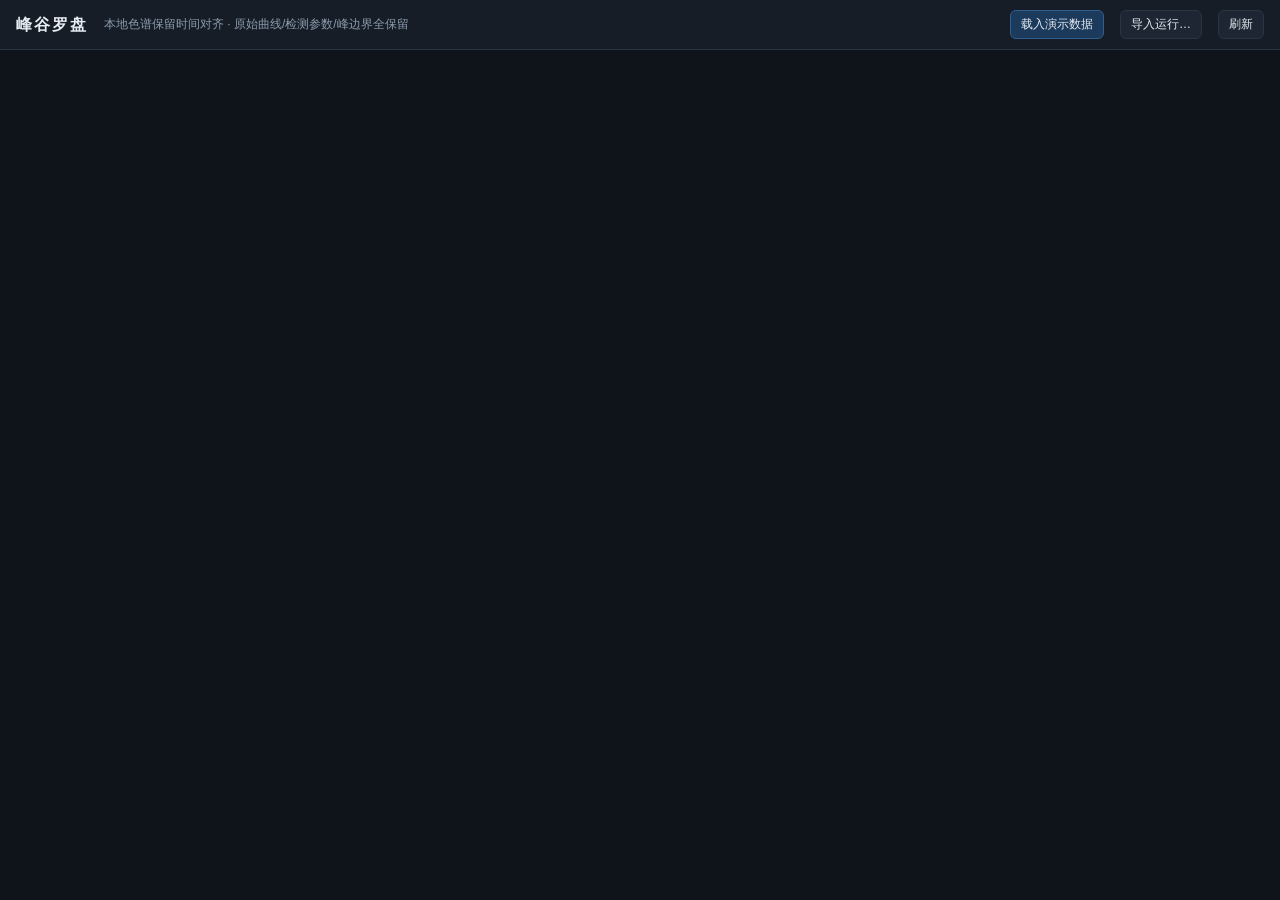
<file: internal/webapi/static/index.html>
<!doctype html>
<html lang="zh-CN">
<head>
<meta charset="utf-8">
<meta name="viewport" content="width=device-width, initial-scale=1">
<title>峰谷罗盘</title>
<style>
  :root{--bg:#0f141b;--panel:#161d27;--panel2:#1d2632;--line:#2a3543;--fg:#e6edf3;--mut:#8b9bad;--acc:#5db0ff;--warn:#ffb454;--bad:#ff6b6b;--ok:#5dd39e;--pur:#b18cff}
  *{box-sizing:border-box}
  body{margin:0;font:13px/1.45 -apple-system,"PingFang SC","Microsoft YaHei",sans-serif;background:var(--bg);color:var(--fg)}
  header{display:flex;align-items:center;gap:16px;padding:10px 16px;border-bottom:1px solid var(--line);background:var(--panel);position:sticky;top:0;z-index:5}
  header h1{font-size:16px;margin:0;letter-spacing:2px}
  header .sub{color:var(--mut);font-size:12px}
  button{background:var(--panel2);color:var(--fg);border:1px solid var(--line);border-radius:6px;padding:5px 10px;cursor:pointer;font-size:12px}
  button:hover{border-color:var(--acc)}
  button.primary{background:#1c3a5c;border-color:#2f5f8f}
  button.danger{border-color:#6e3535;color:#ffb4b4}
  button:disabled{opacity:.45;cursor:not-allowed}
  .wrap{display:grid;grid-template-columns:300px 1fr 320px;gap:10px;padding:10px}
  .card{background:var(--panel);border:1px solid var(--line);border-radius:10px;padding:10px;margin-bottom:10px}
  .card h3{margin:0 0 8px;font-size:13px;color:var(--acc)}
  .muted{color:var(--mut)}
  .row{display:flex;gap:6px;align-items:center;flex-wrap:wrap;margin:4px 0}
  .grow{flex:1}
  input,select{background:var(--panel2);border:1px solid var(--line);color:var(--fg);border-radius:6px;padding:4px 7px;font-size:12px}
  .runitem{padding:6px 8px;border:1px solid var(--line);border-radius:7px;margin:5px 0;cursor:pointer}
  .runitem.sel{border-color:var(--acc);background:#17283a}
  .tag{display:inline-block;font-size:10px;padding:1px 6px;border-radius:10px;background:var(--panel2);border:1px solid var(--line);color:var(--mut)}
  .tag.ref{color:#0f141b;background:var(--acc);border-color:var(--acc)}
  .tag.frozen{color:#0f141b;background:var(--pur);border-color:var(--pur)}
  table{border-collapse:collapse;width:100%;font-size:11.5px}
  th,td{text-align:left;padding:3px 5px;border-bottom:1px solid var(--line);white-space:nowrap}
  th{color:var(--mut);font-weight:600}
  tr.pkrow{cursor:pointer}
  tr.pkrow:hover{background:#17283a}
  tr.ignored td{opacity:.45;text-decoration:line-through}
  tr.merged td,tr.split td{opacity:.6}
  #chartBox{background:var(--panel);border:1px solid var(--line);border-radius:10px;padding:6px}
  svg{display:block;width:100%;height:340px}
  .legend{display:flex;gap:12px;font-size:11px;color:var(--mut);padding:4px 6px;flex-wrap:wrap}
  .legend i{display:inline-block;width:10px;height:10px;border-radius:2px;margin-right:4px}
  .tabs{display:flex;gap:4px;margin-bottom:8px}
  .tabs button.on{background:#1c3a5c;border-color:var(--acc)}
  .sug{border:1px solid var(--line);border-radius:7px;padding:6px;margin:5px 0;font-size:11.5px}
  .sug.sel{border-color:var(--ok)}
  .conflict{border-color:#6e3535;background:#2a1d1d;border-radius:7px;padding:7px;margin:6px 0;font-size:11.5px}
  .toast{position:fixed;right:16px;bottom:16px;max-width:420px;background:#20303f;border:1px solid var(--acc);border-radius:8px;padding:9px 12px;font-size:12px;z-index:20;display:none}
  .toast.bad{border-color:var(--bad);background:#332020}
  .mono{font-family:ui-monospace,Menlo,monospace;font-size:11px}
  .scroll{max-height:300px;overflow:auto}
  .dot{width:8px;height:8px;border-radius:50%;display:inline-block;margin-right:5px}
  .pill{font-size:10px;padding:0 6px;border-radius:8px;background:var(--panel2)}
  .errtxt{color:var(--bad)}
  .oktxt{color:var(--ok)}
  .warntxt{color:var(--warn)}
  details summary{cursor:pointer;color:var(--mut)}
  .grid2{display:grid;grid-template-columns:1fr 1fr;gap:6px}
</style>
</head>
<body>
<header>
  <h1>峰谷罗盘</h1>
  <span class="sub" id="headSub">本地色谱保留时间对齐 · 原始曲线/检测参数/峰边界全保留</span>
  <span class="grow"></span>
  <button id="btnSeed" class="primary">载入演示数据</button>
  <button id="btnImport">导入运行…</button>
  <button id="btnRefresh">刷新</button>
</header>

<div class="wrap">
  <div id="leftCol"></div>
  <div id="midCol"></div>
  <div id="rightCol"></div>
</div>
<div class="toast" id="toast"></div>

<dialog id="dlgImport">
  <div class="card" style="margin:0;min-width:520px">
    <h3>导入运行</h3>
    <div class="grid2">
      <label>名称<input id="imName" value="新运行"></label>
      <label>样本ID<input id="imSample" value="S-?"></label>
      <label>仪器ID<input id="imInstr" value="LC-?"></label>
      <label>柱<input id="imCol" value="COL-?"></label>
    </div>
    <div class="row" style="margin-top:6px">
      <label class="muted">时间</label>
      <select id="imMode">
        <option value="uniform">均匀(起点,步长,点数)</option>
        <option value="csv">CSV 两列:time,signal</option>
      </select>
    </div>
    <div id="imUniform" class="grid2">
      <label>起点<input id="imT0" type="number" step="any" value="0"></label>
      <label>步长<input id="imDt" type="number" step="any" value="0.05"></label>
      <label>点数<input id="imN" type="number" value="400"></label>
    </div>
    <div id="imCsv" style="display:none">
      <textarea id="imText" rows="8" style="width:100%;background:var(--panel2);color:var(--fg);border:1px solid var(--line);border-radius:6px" placeholder="time,signal&#10;0,0.02&#10;0.05,0.03"></textarea>
    </div>
    <div class="muted" style="margin:6px 0">合成模式会生成带 4 个高斯峰、可选平台峰与漂移的信号；真实数据请粘贴 CSV。</div>
    <label class="row"><input type="checkbox" id="imPlateau" checked> 含平台峰</label>
    <label class="row">漂移斜率 <input id="imDrift" type="number" step="any" value="1.0" style="width:90px"></label>
    <div class="row" style="justify-content:flex-end">
      <button id="imCancel">取消</button>
      <button id="imOk" class="primary">导入</button>
    </div>
  </div>
</dialog>

<script>
'use strict';
<script>
'use strict';
const S = {
  state:null, series:{}, aligned:{}, residuals:{}, suggestions:{}, history:{}, migrations:{},
  selRun:null, tab:'overlay', dragging:null, xMode:'run', famSel:[],
  colors:['#5db0ff','#5dd39e','#ffb454','#b18cff','#ff8fa3','#7ee0d6'],
};
const $=id=>document.getElementById(id);
function toast(msg,bad){const t=$('toast');t.textContent=msg;t.className='toast '+(bad?'bad':'');t.style.display='block';clearTimeout(t._h);t._h=setTimeout(()=>t.style.display='none',4200);}
async function api(method,url,body){
  const opt={method,headers:{'Content-Type':'application/json'}};
  if(body!==undefined)opt.body=JSON.stringify(body);
  const r=await fetch(url,opt);const ct=r.headers.get('content-type')||'';
  const data=ct.includes('json')?await r.json():await r.text();
  if(!r.ok){throw Object.assign(new Error(data.error||r.statusText),{data});}
  return data;
}
const fmt=(x,d=3)=>x==null?'-':(Math.round(x*10**d)/10**d).toFixed(d);
function runColor(id){
  const runs=(S.state&&S.state.runs)||[];const i=runs.findIndex(r=>r.run.id===id);
  return S.colors[(i<0?0:i)%S.colors.length];
}
function anchorLabel(aid){const a=(S.state.anchors||[]).find(x=>x.id===aid);return a?a.label:aid.slice(0,6);}
async function refresh(){
  S.state=await api('GET','/api/state');
  if(!S.selRun && S.state.runs.length)S.selRun=S.state.runs[0].run.id;
  render();
}
async function loadSeries(rid){
  if(!rid)return;
  if(!S.series[rid]){const d=await api('GET',`/api/runs/${rid}/series`);S.series[rid]={times:d.times,signal:d.signal,run:d.run};}
  if(S.state.alignment){
    const maps=S.state.maps[rid]||[];
    if(maps.length){const v=maps[maps.length-1].ver;
      try{const d=await api('GET',`/api/runs/${rid}/aligned?ver=${v}`);S.aligned[rid]={u:d.u,signal:d.signal,rec:d.aligned};}catch(e){S.aligned[rid]=null;}
    }
  }
}

/* ---------- left column: runs, detection, peak table, edits ---------- */
function renderLeft(){
  const el=$('leftCol');
  const al=S.state.alignment;
  let h=`<div class="card"><h3>运行 (${S.state.runs.length})</h3>`;
  if(!S.state.runs.length)h+=`<div class="muted">还没有数据。点右上角“载入演示数据”。</div>`;
  for(const rs of S.state.runs){
    const r=rs.run;const ref=al&&al.ref_run_id===r.id;
    h+=`<div class="runitem ${S.selRun===r.id?'sel':''}" data-run="${r.id}">
      <b>${r.name}</b> ${ref?'<span class="tag ref">参考</span>':''}
      <div class="muted mono">${r.meta.sample_id||''} · ${r.meta.instr_id||''} · n=${r.n_points} · dt=${fmt(r.dt,4)}</div>
      <div class="muted mono">digest ${r.raw_digest.slice(0,10)}…</div>
    </div>`;
  }
  h+=`</div>`;
  const rs=S.state.runs.find(x=>x.run.id===S.selRun);
  if(rs){
    h+=`<div class="card"><h3>检测参数</h3>
      <div class="grid2">
        <label>平滑窗<input id="dpSmooth" type="number" value="${rs.det_params?rs.det_params.smooth_window:5}"></label>
        <label>最小显著性<input id="dpProm" type="number" step="any" value="${rs.det_params?rs.det_params.min_prominence:0.15}"></label>
        <label>最小宽度(点)<input id="dpWidth" type="number" value="${rs.det_params?rs.det_params.min_width_samples:3}"></label>
        <label>平台峰<select id="dpPlat"><option value="mid" ${rs.det_params&&rs.det_params.plateau_mode==='mid'?'selected':''}>中点</option><option value="first" ${rs.det_params&&rs.det_params.plateau_mode==='first'?'selected':''}>起点</option></select></label>
      </div>
      <div class="row"><button class="primary" id="btnDetect">${rs.det_ver?'重新检测 v'+(rs.det_ver+1):'检测候选峰'}</button>
      <span class="muted">检测v${rs.det_ver||0} · 编辑${rs.edit_count}版</span></div>
      <div id="migBox"></div>
      </div>`;
    h+=`<div class="card"><h3>峰（身份稳定，非数组下标）</h3><div class="scroll"><table>
      <thead><tr><th>#</th><th>t</th><th>高</th><th>面积</th><th>状态</th><th>形状</th><th></th></tr></thead><tbody id="pkBody"></tbody></table></div>
      <div class="row" style="margin-top:6px">
        <button id="btnMerge">合并所选</button><button id="btnIgnore">忽略</button><button id="btnRestore">恢复</button>
      </div></div>`;
    h+=`<div class="card"><h3>可撤销版本</h3><div id="histBox" class="scroll"></div></div>`;
  }
  el.innerHTML=h;
  el.querySelectorAll('.runitem').forEach(n=>n.onclick=()=>{S.selRun=n.dataset.run;render();});
  if(rs){
    $('btnDetect').onclick=async()=>{
      const p={smooth_window:+$('dpSmooth').value,min_prominence:+$('dpProm').value,min_width_samples:+$('dpWidth').value,plateau_mode:$('dpPlat').value};
      const d=await api('POST',`/api/runs/${S.selRun}/detect`,p);
      const migs=d.migrations||[];
      toast(`检测完成 v${d.detection.ver}，候选 ${d.detection.peaks.length} 个`+
        (migs.length?`；身份迁移 ${migs.length} 条（same ${migs.filter(m=>m.rel==='same').length}/moved ${migs.filter(m=>m.rel==='moved').length}/split ${migs.filter(m=>m.rel==='split').length}/merged ${migs.filter(m=>m.rel==='merged').length}/新增 ${migs.filter(m=>m.rel==='inserted').length}/删除 ${migs.filter(m=>m.rel==='deleted').length}）`:''));
      await refresh();
    };
    renderPeakTable(rs);
    renderHistory();
  }
}

let chosenPeaks=new Set();
function renderPeakTable(rs){
  const body=$('pkBody');let h='';
  rs.items.forEach((p,i)=>{
    const marks=[p.shape.plateau?'平台':'',p.shape.tied?'并列':'',p.shape.apex_at==='merged'?'合并':p.shape.apex_at==='split'?'拆分':''].filter(Boolean).join('/');
    h+=`<tr class="pkrow ${p.status}" data-pid="${p.peak_id}">
      <td>${i}</td><td>${fmt(p.apex_t)}</td><td>${fmt(p.height)}</td><td>${fmt(p.area)}</td>
      <td><span class="pill">${p.status}</span></td><td class="muted">${marks||'-'}</td>
      <td>${p.group_id?'<span class="tag">'+p.group_id.slice(0,5)+'</span>':''}</td></tr>`;
  });
  body.innerHTML=h;
  body.querySelectorAll('tr').forEach(tr=>tr.onclick=()=>{
    const pid=tr.dataset.pid;
    if(chosenPeaks.has(pid))chosenPeaks.delete(pid);else chosenPeaks.add(pid);
    tr.style.outline=chosenPeaks.has(pid)?'1px solid var(--acc)':'';
    drawChart();
  });
  const active=id=>{const p=rs.items.find(x=>x.peak_id===id);return p&&p.status==='active';};
  $('btnMerge').onclick=async()=>{
    if(chosenPeaks.size<2)return toast('至少选两个 active 峰',true);
    if([...chosenPeaks].some(id=>!active(id)))return toast('只能合并 active 峰',true);
    await api('POST',`/api/runs/${S.selRun}/edits`,{op:'merge',peak_ids:[...chosenPeaks]});
    chosenPeaks.clear();toast('已合并（新版本，可撤销）');await refresh();
  };
  $('btnIgnore').onclick=async()=>{
    if(!chosenPeaks.size)return;
    await api('POST',`/api/runs/${S.selRun}/edits`,{op:'ignore',peak_ids:[...chosenPeaks]});
    chosenPeaks.clear();toast('已忽略');await refresh();
  };
  $('btnRestore').onclick=async()=>{
    const ids=[...chosenPeaks];if(!ids.length)return;
    await api('POST',`/api/runs/${S.selRun}/edits`,{op:'restore',peak_ids:ids});
    chosenPeaks.clear();toast('已恢复');await refresh();
  };
}

function renderHistory(){
  const box=$('histBox');
  api('GET',`/api/runs/${S.selRun}/history`).then(d=>{
    if(!d.versions.length){box.innerHTML='<div class="muted">尚无人工编辑</div>';return;}
    box.innerHTML=d.versions.map(v=>{
      const e=v.event;
      const txt=e.op==='undo'?`撤销 → v${v.undone_of_ver}`:`${e.op} ${(e.peak_ids||[]).map(x=>x.slice(0,5)).join(',')}`;
      return `<div class="row"><span class="mono">v${v.ver}</span><span class="grow">${txt}</span>
      <button data-undo="${v.ver}">撤销到此版本前</button></div>`;
    }).join('');
    box.querySelectorAll('button[data-undo]').forEach(b=>b.onclick=async()=>{
      await api('POST',`/api/runs/${S.selRun}/undo`,{ver:+b.dataset.undo});toast('已追加撤销版本');await refresh();
    });
  }).catch(()=>box.innerHTML='<div class="muted">无</div>');
}
/* ---------- middle column: charts, anchors, residuals ---------- */
function renderMid(){
  const el=$('midCol');
  const al=S.state.alignment;
  let h=`<div id="chartBox">
    <div class="tabs">
      <button data-tab="overlay" class="${S.tab==='overlay'?'on':''}">原始/对齐叠加</button>
      <button data-tab="map" class="${S.tab==='map'?'on':''}">时间映射</button>
      <button data-tab="resid" class="${S.tab==='resid'?'on':''}">局部残差</button>
      <button data-tab="families" class="${S.tab==='families'?'on':''}">峰族</button>
      <button data-tab="versions" class="${S.tab==='versions'?'on':''}">版本比较</button>
    </div>
    <div class="row">
      <label class="muted">横轴</label>
      <select id="xMode">
        <option value="run" ${S.xMode==='run'?'selected':''}>运行原始时间</option>
        <option value="ref" ${S.xMode==='ref'?'selected':''}>参考时间(对齐后)</option>
      </select>
      <span class="grow"></span>
      <div id="alignBtns" class="row"></div>
    </div>
    <svg id="chart" viewBox="0 0 900 340" preserveAspectRatio="none"></svg>
    <div class="legend" id="legend"></div>
    </div>`;
  if(al){
    h+=`<div class="card"><h3>跨运行锚点</h3><div id="anchorPanel"></div>
      <div class="row"><button class="primary" id="btnBuild">建立单调映射</button>
      <button id="btnFreeze">冻结映射</button>
      <span class="muted">plan rev ${al.plan_rev} · draft rev ${al.draft_rev} · map v${al.map_ver}${al.locked?' · <span class="tag frozen">已冻结</span>':''}</span></div>
      <div id="conflictBox"></div></div>`;
  }else if(S.state.runs.length){
    const ref=S.state.runs[0];
    h+=`<div class="card"><h3>对齐</h3>
      <div class="muted">选择参考运行并建立锚点工作区。</div>
      <div class="row"><select id="refSel"></select><button class="primary" id="btnEnsure">建立对齐工作区</button></div></div>`;
  }
  el.innerHTML=h;
  el.querySelectorAll('.tabs button').forEach(b=>b.onclick=()=>{S.tab=b.dataset.tab;render();});
  $('xMode').onchange=e=>{S.xMode=e.target.value;drawChart();};
  if(!al && S.state.runs.length){
    $('refSel').innerHTML=S.state.runs.map(r=>`<option value="${r.run.id}">${r.run.name}</option>`).join('');
    $('btnEnsure').onclick=async()=>{await api('POST','/api/alignment',{ref_run_id:$('refSel').value,name:'批次对齐'});toast('对齐工作区已建立');await refresh();};
  }
  if(al){renderAnchorPanel();renderAlignButtons();renderConflicts();$('btnBuild').onclick=onBuild;
    $('btnFreeze').disabled=!!al.locked;
    $('btnFreeze').onclick=async()=>{await api('POST','/api/alignment/freeze',{});toast('映射已冻结（不可变）');await refresh();};
  }
  drawChart();
}

function renderAlignButtons(){
  const box=$('alignBtns');
  const al=S.state.alignment;if(!al)return;
  let h='';
  for(const rs of S.state.runs){
    if(rs.run.id===al.ref_run_id)continue;
    const maps=S.state.maps[rs.run.id]||[];
    h+=`<button data-derive="${rs.run.id}">${rs.run.name} 派生对齐${maps.length?' v'+maps[maps.length-1].ver:''}</button>`;
  }
  box.innerHTML=h;
  box.querySelectorAll('button').forEach(b=>b.onclick=async()=>{
    await api('POST',`/api/runs/${b.dataset.derive}/derive`,{});toast('已生成可追溯派生曲线');
    delete S.aligned[b.dataset.derive];await loadSeries(b.dataset.derive);drawChart();
  });
}

function onBuild(){
  api('POST','/api/alignment/build',{}).then(async d=>{
    toast('映射已保存；可点“派生对齐”生成曲线');
    // automatically derive all mapped runs
    const al=S.state.alignment;
    for(const rs of S.state.runs){
      if(rs.run.id===al.ref_run_id)continue;
      if(d.maps[rs.run.id]){try{await api('POST',`/api/runs/${rs.run.id}/derive`,{});}catch(e){}}
    }
    S.aligned={};await refresh();
  }).catch(async e=>{
    toast('保存被拒绝：存在交叉锚点最小拒绝集',true);
    if(e.data&&e.data.plan)S.state.plan=e.data.plan;
    renderConflicts();
  });
}

function renderConflicts(){
  const box=$('conflictBox');const plan=S.state.plan;
  if(!plan){box.innerHTML='';return;}
  let h='';
  if((plan.conflicts||[]).length){
    h+=`<div class="conflict"><b class="errtxt">检测到 ${plan.conflicts.length} 个交叉/逆序</b><div class="muted">不会用全局排序掩盖；保存映射前必须处理：</div>`;
    for(const c of plan.conflicts.slice(0,8))h+=`<div class="mono">${runName(c.run_id)}: ${anchorLabel(c.a)} → ${anchorLabel(c.b)}（t ${fmt(c.t_a)} 与 ${fmt(c.t_b)}）</div>`;
    h+=`</div>`;
  }
  for(const rs of (plan.reject_set||[])){
    h+=`<div class="conflict"><b class="warntxt">最小拒绝集 · ${runName(rs.run_id)}（${rs.size} 个）</b>
      <div class="muted">${rs.description}</div>
      <div class="row">${rs.anchor_ids.map(a=>`<button data-rej="${a}" data-run="${rs.run_id}" class="danger">删除 ${anchorLabel(a)}</button>`).join('')}</div></div>`;
  }
  if(!(plan.conflicts||[]).length&&!(plan.reject_set||[]).length&&(plan.anchor_ids||[]).length){
    h=`<div class="oktxt">✓ 全部参与运行单调，可建立映射</div>`;
  }
  box.innerHTML=h;
  box.querySelectorAll('button[data-rej]').forEach(b=>b.onclick=async()=>{
    try{await api('DELETE',`/api/alignment/anchors/${b.dataset.rej}`,{expect_rev:S.state.alignment.draft_rev});toast('已按最小拒绝集移除锚点');await refresh();}
    catch(e){toast(e.message,true);}
  });
}

function runName(id){const r=S.state.runs.find(x=>x.run.id===id);return r?r.run.name:id.slice(0,6);}

function renderAnchorPanel(){
  const box=$('anchorPanel');const al=S.state.alignment;
  const anchors=S.state.anchors||[],points=S.state.points||[];
  const otherRuns=S.state.runs.filter(r=>r.run.id!==al.ref_run_id);
  let h=`<table><thead><tr><th>锚点</th><th>参考t</th>${otherRuns.map(r=>`<th>${r.run.name}</th>`).join('')}<th></tr></thead><tbody>`;
  for(const a of anchors){
    h+=`<tr><td>${a.label} ${a.auto?'<span class="tag">建议</span>':''}</td><td class="mono">${fmt(a.ref_t)}</td>`;
    for(const r of otherRuns){
      const p=points.find(x=>x.anchor_id===a.id&&x.run_id===r.run.id);
      h+=`<td>${p?`<span class="dot" style="background:${runColor(r.run.id)}"></span>${fmt(p.t)} ${p.manual?'✋':''}
        <button data-clear="${a.id}|${r.run.id}" title="移除该运行参与">×</button>`:'<span class="muted">缺失</span>'}</td>`;
    }
    h+=`<td>${al.locked?'':'<button data-del="'+a.id+'" class="danger">删</button>'}</td></tr>`;
  }
  h+=`</tbody></table><div id="sugBox"></div>`;
  if(!al.locked)h+=`<div class="row" style="margin-top:6px"><select id="anchorRefPk"></select><button class="primary" id="btnAddAnchor">从参考峰新建锚点</button></div>`;
  box.innerHTML=h;
  const rs=S.state.runs.find(x=>x.run.id===al.ref_run_id);
  if(rs&&$('anchorRefPk'))$('anchorRefPk').innerHTML=rs.items.filter(p=>p.status==='active').map(p=>`<option value="${p.peak_id}">峰 ${fmt(p.apex_t)} (${p.peak_id.slice(0,6)})</option>`).join('');
  if($('btnAddAnchor'))$('btnAddAnchor').onclick=async()=>{
    const refPk=$('anchorRefPk').value;
    const pts=[];
    for(const r of otherRuns){
      const rrs=S.state.runs.find(x=>x.run.id===r.run.id);
      const pick=prompt(`为 ${r.run.name} 选择参与峰 id（留空=缺失；可用峰: ${rrs.items.filter(p=>p.status==='active').map(p=>p.peak_id.slice(0,6)+'@'+fmt(p.apex_t)).join(', ')}）`,'');
      if(pick){
        const full=rrs.items.map(p=>p.peak_id).find(id=>id.startsWith(pick.trim()));
        if(full)pts.push({run_id:r.run.id,peak_id:full,manual:true});
      }
    }
    try{await api('POST','/api/alignment/anchors',{ref_peak_id:refPk,points:pts,expect_rev:al.draft_rev});toast('锚点已建');await refresh();}
    catch(e){toast(e.message,true);}
  };
  box.querySelectorAll('button[data-del]').forEach(b=>b.onclick=async()=>{
    try{await api('DELETE',`/api/alignment/anchors/${b.dataset.del}`,{expect_rev:al.draft_rev});await refresh();}catch(e){toast(e.message,true);}
  });
  box.querySelectorAll('button[data-clear]').forEach(b=>b.onclick=async()=>{
    const [aid,rid]=b.dataset.clear.split('|');
    try{await api('POST',`/api/alignment/anchors/${aid}/points`,{run_id:rid,peak_id:'',expect_rev:al.draft_rev});toast('已移除该运行参与（部分缺失）');await refresh();}catch(e){toast(e.message,true);}
  });
  renderSuggestions();
}

async function renderSuggestions(){
  const box=$('sugBox');if(!box)return;
  const al=S.state.alignment;
  const other=S.state.runs.filter(r=>r.run.id!==al.ref_run_id);
  let h='<details><summary>自动建议候选（形状/面积/邻峰说明）</summary>';
  for(const r of other){
    let sugs=S.suggestions[r.run.id];
    if(!sugs){
      try{sugs=(await api('GET',`/api/alignment/suggest/${r.run.id}`)).suggestions;S.suggestions[r.run.id]=sugs;}catch(e){continue;}
    }
    h+=`<div class="muted" style="margin-top:6px">${r.run.name}</div>`;
    const byRun={};for(const s of sugs)(byRun[s.run_peak_id]=byRun[s.run_peak_id]||[]).push(s);
    for(const rid in byRun){
      for(const s of byRun[rid]){
        h+=`<div class="sug ${s.selected?'sel':''}">
          <b>run峰 ${fmt(s.run_t)} ↔ 参考峰 ${fmt(s.ref_t)}</b> <span class="tag">score ${fmt(s.score,2)}</span> ${s.selected?'<span class="oktxt">单调贪心选中</span>':''}
          <div class="muted">形状:${s.shape_note} ｜ 面积:${s.area_note}</div>
          <div class="muted">邻峰:${s.neighbor_note}</div>
          <button data-apply="${r.run.id}|${s.run_peak_id}|${s.ref_peak_id}">采用此候选</button>
        </div>`;
      }
    }
  }
  h+='</details>';
  box.innerHTML=h;
  box.querySelectorAll('button[data-apply]').forEach(b=>b.onclick=async()=>{
    const [rid,runPk,refPk]=b.dataset.apply.split('|');
    try{
      // create anchor on ref peak if absent
      let a=(S.state.anchors||[]).find(x=>x.ref_peak_id===refPk);
      if(!a){const d=await api('POST','/api/alignment/anchors',{ref_peak_id:refPk,points:[{run_id:rid,peak_id:runPk,manual:false}],auto:true,expect_rev:S.state.alignment.draft_rev});a=d.anchor;}
      else await api('POST',`/api/alignment/anchors/${a.id}/points`,{run_id:rid,peak_id:runPk,expect_rev:S.state.alignment.draft_rev});
      toast('已采用建议候选');await refresh();
    }catch(e){toast(e.message,true);}
  });
}
/* ---------- SVG drawing & anchor dragging ---------- */
const M={l:52,r:16,t:14,b:26},W=900,H=340,PW=W-M.l-M.r,PH=H-M.t-M.b;
function xScale(min,max){return x=>M.l+(x-min)/(max-min||1)*PW;}
function yScale(min,max){return y=>M.t+PH-(y-min)/(max-min||1)*PH;}
function bounds(list,key){let lo=Infinity,hi=-Infinity;for(const v of list){const a=v[0],b=v[1];if(a<lo)lo=a;if(a>hi)hi=a;void b;void key;}return[lo,hi];}

async function drawChart(){
  const svg=$('chart');if(!svg)return;
  // ensure series loaded
  await Promise.all(S.state.runs.map(r=>loadSeries(r.run.id)));
  const tab=S.tab;
  if(tab==='map')return drawMapChart(svg);
  if(tab==='resid')return drawResidualsTab();
  if(tab==='families')return drawFamilies(svg);
  if(tab==='versions')return drawVersions(svg);
  drawOverlay(svg);
}

function allCurves(){
  const al=S.state.alignment;const out=[];
  for(const rs of S.state.runs){
    const r=rs.run;
    if(S.xMode==='ref'&&al&&S.aligned[r.id]&&r.id!==al.ref_run_id){
      const a=S.aligned[r.id];out.push({id:r.id,name:r.name,x:a.u,y:a.signal,aligned:true});
    }else if(S.series[r.id]){
      const s=S.series[r.id];out.push({id:r.id,name:r.name,x:s.times,y:s.signal,aligned:false});
    }
  }
  return out;
}

function drawOverlay(svg){
  const curves=allCurves();
  let xmin=Infinity,xmax=-Infinity,ymax=0;
  for(const c of curves){for(let i=0;i<c.x.length;i++){if(c.x[i]<xmin)xmin=c.x[i];if(c.x[i]>xmax)xmax=c.x[i];if(c.y[i]>ymax)ymax=c.y[i];}}
  if(!curves.length){svg.innerHTML='';return;}
  const xs=xScale(xmin,xmax),ys=yScale(0,ymax*1.08);
  let h=gridSVG(xmin,xmax,0,ymax*1.08,xs,ys,S.xMode==='ref'?'参考时间 t*':'运行时间 t','信号');
  // stacked offset for readability
  curves.forEach((c,ci)=>{
    const off=ci*ymax*0.0;
    let d='';
    for(let i=0;i<c.x.length;i++){d+=`${i?'L':'M'}${xs(c.x[i]).toFixed(2)},${ys(c.y[i]+off).toFixed(2)}`;}
    h+=`<path d="${d}" fill="none" stroke="${runColor(c.id)}" stroke-width="1.4" opacity="0.85"/>`;
    // peaks
    const rs=S.state.runs.find(r=>r.run.id===c.id);
    if(rs){
      for(const p of rs.items){
        if(p.status==='ignored')continue;
        const t=(S.xMode==='ref'&&c.aligned)?apexU(c.id,p.apex_t):p.apex_t;
        const col=p.status==='active'?runColor(c.id):'#8b9bad';
        h+=`<circle cx="${xs(t)}" cy="${ys(p.height+off)}" r="3.2" fill="${col}" stroke="#0f141b" stroke-width="0.7">
          <title>${c.name} @${fmt(t)} h=${fmt(p.height)} area=${fmt(p.area)} ${p.shape.plateau?'[平台]':''}${p.shape.tied?'[并列]':''} id=${p.peak_id.slice(0,8)}</title></circle>`;
        if(p.shape.plateau&&p.shape.plat_from_i>=0&&S.xMode==='run'){
          const s=S.series[c.id];
          h+=`<line x1="${xs(s.times[p.shape.plat_from_i])}" x2="${xs(s.times[p.shape.plat_to_i])}" y1="${ys(p.height+off)}" y2="${ys(p.height+off)}" stroke="${col}" stroke-width="2.4" opacity="0.7"/>`;
        }
      }
    }
  });
  // anchors: diamonds for selected run; draggable
  const al=S.state.alignment;
  if(al&&S.selRun&&S.selRun!==al.ref_run_id){
    for(const a of S.state.anchors||[]){
      const pt=(S.state.points||[]).find(p=>p.anchor_id===a.id&&p.run_id===S.selRun);
      if(!pt)continue;
      const x=S.xMode==='ref'?a.ref_t:pt.t;
      h+=`<g class="anchor" data-aid="${a.id}" style="cursor:${al.locked?'default':'grab'}">
        <polygon points="${xs(x)-5},${M.t+6} ${xs(x)},${M.t+1} ${xs(x)+5},${M.t+6} ${xs(x)},${M.t+11}" fill="#fff" stroke="#0f1414"/>
        <text x="${xs(x)}" y="${M.t-2}" font-size="9" fill="#e6edf3" text-anchor="middle">${a.label}</text></g>`;
    }
  }
  svg.innerHTML=h;
  // legend
  $('legend').innerHTML=curves.map(c=>`<span><i style="background:${runColor(c.id)}"></i>${c.name}${c.aligned?' (对齐)':''}</span>`).join('')
    +` <span class="muted">◇ 锚点（在运行时间视图可拖动切换峰）</span>`;
  // drag
  if(al&&!al.locked){
    let drag=null;
    svg.querySelectorAll('g.anchor').forEach(g=>{
      g.addEventListener('mousedown',e=>{drag={aid:g.dataset.aid,g,startX:e.clientX};e.preventDefault();});
    });
    window.onmousemove=e=>{if(drag)drag.g.style.opacity=0.7;};
    window.onmouseup=async e=>{
      if(!drag)return;
      if(Math.abs(e.clientX-drag.startX)<4){drag=null;return;}
      const rect=svg.getBoundingClientRect();
      const sx=M.l+(e.clientX-rect.left)/rect.width*PW;
      const ux=xmin+(sx-M.l)/PW*(xmax-xmin);
      const rs=S.state.runs.find(r=>r.run.id===S.selRun);
      // choose nearest active peak in RUN time (anchor reassignment, not free time)
      let best=null,bd=1e9;
      for(const p of rs.items){if(p.status!=='active')continue;const d=Math.abs(p.apex_t-ux);if(d<bd){bd=d;best=p;}}
      if(best){
        try{await api('POST',`/api/alignment/anchors/${drag.aid}/points`,{run_id:S.selRun,peak_id:best.peak_id,expect_rev:al.draft_rev});toast(`锚点拖到峰 ${fmt(best.apex_t)}，仅相邻区段需重算`);S.suggestions={};await refresh();}
        catch(err){toast(err.message,true);await refresh();}
      }
      drag=null;
    };
  }
}

function apexU(runID,t){
  const a=S.aligned[runID];if(!a)return t;
  // piecewise search
  const u=a.u,sig=a.signal;void sig;
  const s=S.series[runID];const times=s.times;
  // find nearest time index
  let lo=0,hi=times.length-1;
  while(lo<hi){const m=(lo+hi)>>1;if(times[m]<t)lo=m+1;else hi=m;}
  return u[Math.min(lo,u.length-1)];
}

function gridSVG(xmin,xmax,ymin,ymax,xs,ys,xlab,ylab){
  let h='';
  for(let i=0;i<=10;i++){
    const xv=xmin+(xmax-xmin)*i/10,x=xs(xv);
    h+=`<line x1="${x}" x2="${x}" y1="${M.t}" y2="${H-M.b}" stroke="#222c39" stroke-width="0.5"/>
        <text x="${x}" y="${H-10}" font-size="9" fill="#8b9bad" text-anchor="middle">${fmt(xv,2)}</text>`;
  }
  for(let i=0;i<=5;i++){
    const yv=ymin+(ymax-ymin)*i/5,y=ys(yv);
    h+=`<line x1="${M.l}" x2="${W-M.r}" y1="${y}" y2="${y}" stroke="#222c39" stroke-width="0.5"/>
        <text x="${M.l-5}" y="${y+3}" font-size="9" fill="#8b9bad" text-anchor="end">${fmt(yv,2)}</text>`;
  }
  h+=`<line x1="${M.l}" x2="${M.l}" y1="${M.t}" y2="${H-M.b}" stroke="#46566a"/>
      <line x1="${M.l}" x2="${W-M.r}" y1="${H-M.b}" y2="${H-M.b}" stroke="#46566a"/>
      <text x="${W/2}" y="${H-0}" font-size="10" fill="#8b9bad" text-anchor="middle">${xlab}</text>
      <text transform="translate(12,${H/2}) rotate(-90)" font-size="10" fill="#8b9bad" text-anchor="middle">${ylab}</text>`;
  return h;
}
/* ---------- map / residual / families / versions tabs ---------- */
async function drawMapChart(svg){
  const al0=S.state.alignment;
  const runID=S.selRun;if(runID===al0.ref_run_id){svg.innerHTML=`<text x="${W/2}" y="${H/2}" fill="#8b9bad" text-anchor="middle">参考运行的映射为恒等线</text>`;return;}
  const maps=S.state.maps[runID]||[];if(!maps.length){svg.innerHTML=`<text x="${W/2}" y="${H/2}" fill="#8b9bad" text-anchor="middle">该运行尚无映射版本</text>`;return;}
  const m=maps[maps.length-1];
  let xmin=Infinity,xmax=-Infinity,umin=Infinity,umax=-Infinity;
  for(const s of m.segments){xmin=Math.min(xmin,s.x0);xmax=Math.max(xmax,s.x1);umin=Math.min(umin,s.u0);umax=Math.max(umax,s.u1);}
  const xs=xScale(xmin,xmax),us=xScale(umin,umax);
  let h='';
  for(let i=0;i<=10;i++){const xv=xmin+(xmax-xmin)*i/10;h+=`<line x1="${xs(xv)}" y1="${M.t}" x2="${xs(xv)}" y2="${H-M.b}" stroke="#222c39"/><text x="${xs(xv)}" y="${H-10}" font-size="9" fill="#8b9bad" text-anchor="middle">${fmt(xv,2)}</text>`;}
  for(let i=0;i<=10;i++){const uv=umin+(umax-umin)*i/10;h+=`<text x="${M.l-5}" y="${us(uv)+3}" font-size="9" fill="#8b9bad" text-anchor="end">${fmt(uv,2)}</text>`;}
  h+=`<line x1="${M.l}" x2="${W-M.r}" y1="${us(umin)}" y2="${us(umax)}" stroke="#33414f" stroke-dasharray="4 3"/>`; // identity
  h+=`<line x1="${M.l}" y1="${M.t}" x2="${M.l}" y2="${H-M.b}" stroke="#46566a"/><line x1="${M.l}" y1="${H-M.b}" x2="${W-M.r}" y2="${H-M.b}" stroke="#46566a"/>`;
  for(const s of m.segments){
    const ext=s.anchor_l===''||s.anchor_r==='';
    const col=s.locked?'#5dd39e':ext?'#8b9bad':'#5db0ff';
    h+=`<line x1="${xs(s.x0)}" y1="${us(s.u0)}" x2="${xs(s.x1)}" y2="${us(s.u1)}" stroke="${col}" stroke-width="${s.locked?3:2}">
      <title>区段${s.idx} ${anchorLabel(s.anchor_l)||'∘'}→${anchorLabel(s.anchor_r)||'∘'} slope=${fmt(s.slope,3)} ${s.locked?'[锁定]':''}${ext?'[外延 slope=1]':''}</title></line>`;
    if(s.anchor_l){h+=`<circle cx="${xs(s.x0)}" cy="${us(s.u0)}" r="3" fill="#fff"/>`;}
  }
  h+=`<text x="${W-120}" y="20" font-size="10" fill="#8b9bad">— 恒等（无漂移）</text>
      <text x="${W-120}" y="34" font-size="10" fill="#5db0ff">— 映射分段</text>
      <text x="${W-120}" y="48" font-size="10" fill="#5dd39e">— 锁定区段（逐点一致）</text>`;
  svg.innerHTML=h;
  $('legend').innerHTML=`<span class="muted">映射 v${m.ver} · 点击按钮锁定选中区段</span>`;
  // lock UI in align buttons area? add simple buttons below via anchorPanel conflict area — put into legend
  const lockable=m.segments.filter(s=>!s.locked&&s.anchor_l&&s.anchor_r).map(s=>`<button data-lock="${s.idx}">锁 ${s.idx}</button>`).join('');
  if(!al0.locked&&lockable)$('legend').innerHTML+=` <span>${lockable} <button id="lockAll">锁定全部内部段</button></span>`;
  document.querySelectorAll('button[data-lock]').forEach(b=>b.onclick=async()=>{
    await api('POST','/api/alignment/lock',{run_id:runID,seg_idxs:[+b.dataset.lock]});toast('区段已锁定：调整其它锚点不影响它');S.state=null;await refresh();
  });
  const la=$('lockAll');if(la)la.onclick=async()=>{
    const idxs=m.segments.filter(s=>!s.locked&&s.anchor_l&&s.anchor_r).map(s=>s.idx);
    await api('POST','/api/alignment/lock',{run_id:runID,seg_idxs:idxs});toast('内部区段全部锁定');await refresh();
  };

}

async function drawResidualsTab(){
  const svg=$('chart');
  const al=S.state.alignment;const rid=S.selRun;
  if(rid===al.ref_run_id){svg.innerHTML='';$('legend').innerHTML='<span class="muted">参考运行无残差</span>';return;}
  if(!S.residuals[rid]){try{S.residuals[rid]=(await api('GET',`/api/runs/${rid}/residuals`)).residuals;}catch(e){svg.innerHTML=`<text x="${W/2}" y="${H/2}" fill="#ffb454" text-anchor="middle">尚未建立映射</text>`;return;}}
  const res=S.residuals[rid];
  let h=`<text x="${M.l}" y="16" font-size="11" fill="#8b9bad">锚点残差：shift=t*−t（真实漂移保留）；右列为相邻分段 chord 偏离</text>`;
  let y=34;
  h+=`<text x="${M.l}" y="${y}" font-size="10" fill="#8b9bad">锚点</text><text x="${M.l+120}" y="${y}" font-size="10" fill="#8b9bad">shift</text><text x="${M.l+220}" y="${y}" font-size="10" fill="#8b9bad">chord MAE</text><text x="${M.l+340}" y="${y}" font-size="10" fill="#8b9bad">chord max</text>`;
  y+=16;
  for(const r of res){
    h+=`<text x="${M.l}" y="${y}" font-size="10" fill="#e6edf3">${anchorLabel(r.anchor_id)}</text>
        <text x="${M.l+120}" y="${y}" font-size="10" fill="${Math.abs(r.shift)>0.02?'#ffb454':'#5dd39e'}">${fmt(r.shift,4)}</text>
        <text x="${M.l+220}" y="${y}" font-size="10" fill="#8b9bad">${fmt(r.chord_mae,4)}</text>
        <text x="${M.l+340}" y="${y}" font-size="10" fill="#8b9bad">${fmt(r.chord_max,4)}</text>`;
    y+=16;
  }
  svg.innerHTML=h;
  $('legend').innerHTML='<span class="muted">残差不为零表示 warping 没有把真实漂移抹平</span>';
}

function drawFamilies(svg){
  const al=S.state.alignment;
  const fs=S.state.families;
  if(!fs){$('chart').innerHTML=`<text x="${W/2}" y="${H/2}" fill="#8b9bad" text-anchor="middle">尚未构建峰族</text>`;$('legend').innerHTML='';return;}
  let uMin=Infinity,uMax=-Infinity;
  for(const f of fs.families)for(const m of f.members){uMin=Math.min(uMin,m.apex_u);uMax=Math.max(uMax,m.apex_u);}
  const runs=S.state.runs;
  const xs=xScale(uMin-0.3,uMax+0.3);
  const rowY=i=>M.t+20+i*((PH-30)/Math.max(runs.length-1,1));
  let h=`<text x="${M.l}" y="14" font-size="10" fill="#8b9bad">参考时间轴上的峰族（同一颜色为一族；空缺=该运行缺失）</text>`;
  runs.forEach((r,i)=>{
    const y=rowY(i);
    h+=`<line x1="${M.l}" x2="${W-M.r}" y1="${y}" y2="${y}" stroke="#222c39"/>
        <text x="${M.l-6}" y="${y+3}" font-size="9" fill="#8b9bad" text-anchor="end">${r.run.name.slice(0,8)}</text>`;
  });
  fs.families.forEach((f,fi)=>{
    const col=S.colors[fi%S.colors.length];
    for(const m of f.members){
      const ri=runs.findIndex(r=>r.run.id===m.run_id);const y=rowY(ri);
      h+=`<circle cx="${xs(m.apex_u)}" cy="${y}" r="5" fill="${col}" stroke="#0f141b"><title>${f.name} ${runName(m.run_id)} u=${fmt(m.apex_u)} area=${fmt(m.area)}</title></circle>`;
    }
    h+=`<text x="${xs(f.center_u)}" y="${M.t+4}" font-size="9" fill="${col}" text-anchor="middle">${f.name}</text>`;
  });
  $('chart').innerHTML=h;
  $('legend').innerHTML=fs.families.map((f,i)=>`<span><i style="background:${S.colors[i%S.colors.length]}"></i>${f.name}@${fmt(f.center_u)} (${f.members.length}运行)</span>`).join('');
}

async function drawVersions(svg){
  const rid=S.selRun;
  let hist;try{hist=(await api('GET',`/api/runs/${rid}/history`)).versions;}catch(e){hist=[];}
  const al=S.state.alignment;let maps=[];
  if(al){try{maps=(await api('GET',`/api/runs/${rid}/maps`)).versions||[];}catch(e){}}
  let h=`<text x="${M.l}" y="24" font-size="11" fill="#5db0ff">峰工作版本（${runName(rid)}）</text>`;
  let y=44;
  h+=`<text x="${M.l}" y="${y}" font-size="10" fill="#8b9bad">基线: 检测 v${(S.state.runs.find(r=>r.run.id===rid)||{}).det_ver||0}</text>`;y+=18;
  for(const v of hist){
    const e=v.event;
    h+=`<text x="${M.l}" y="${y}" font-size="10" fill="#e6edf3">v${v.ver} · ${e.op==='undo'?'撤销 v'+v.undone_of_ver:e.op+' ['+(e.peak_ids||[]).map(x=>x.slice(0,5)).join(',')+']'} · 峰${(v.items||[]).filter(x=>x.status==='active').length}</text>`;
    y+=16;
  }
  y+=12;
  h+=`<text x="${M.l}" y="${y}" font-size="11" fill="#5dd39e">映射版本</text>`;y+=18;
  for(const m of maps){
    h+=`<text x="${M.l}" y="${y}" font-size="10" fill="#e6edf3">map v${m.ver} · plan ${m.plan_rev} · ${m.segments.length}段 · ${m.segments.filter(s=>s.locked).length}锁定 · anchorhash ${(m.anchors_hash||'').slice(0,8)} ${m.frozen?'🧊':''}</text>`;
    y+=16;
  }
  svg.innerHTML=h;
  $('legend').innerHTML='<span class="muted">所有版本追加保存；冻结后不可变，重启后仍可读取</span>';
}
/* ---------- right column: families & consensus ---------- */
function renderRight(){
  const el=$('rightCol');const al=S.state.alignment;
  let h='';
  if(!al){el.innerHTML='<div class="card"><h3>峰族 / 共识</h3><div class="muted">建立对齐后可用</div></div>';return;}
  const fs=S.state.families,c=S.state.consensus;
  h+=`<div class="card"><h3>峰族（${fs?fs.families.length:0}）</h3>
    <div class="row">容差(参考时间) <input id="famTol" type="number" step="any" value="${fs?fmt(fs.tol_u,3):'0.15'}" style="width:70px">
    <button class="primary" id="btnFamBuild">${fs?'重建峰族':'构建峰族'}</button>
    ${fs&&!fs.frozen?`<button id="btnFamFreeze">冻结族版本</button>`:''}
    ${fs&&fs.frozen?'<span class="tag frozen">v'+fs.ver+' 已冻结</span>':fs?('<span class="tag">v'+fs.ver+' 草案 rev'+fs.rev+'</span>'):''}</div>
    <div id="famBox" class="scroll"></div></div>`;
  h+=`<div class="card"><h3>批次共识</h3>
    <div class="row">面积归一化
      <select id="normMethod"><option value="tic">总离子流(TIC)</option><option value="median_peak">峰面积中位数</option><option value="none">不归一化</option></select>
      <button class="primary" id="btnConsBuild">${c&&c.draft?'更新共识草案':'生成共识草案'}</button>
      ${c&&!c.frozen?'<button id="btnConsFreeze">冻结共识</button>':''}
      ${c&&c.frozen?'<span class="tag frozen">v'+c.ver+' 已冻结</span>':''}
    </div>
    ${c?`<div class="muted">规则固定于版本: ${c.rule.method} × ${fmt(c.rule.scale,3)}</div><div id="consBox" class="scroll"></div>`:''}
    </div>`;
  h+=`<div class="card"><h3>血缘</h3><div id="lineage" class="mono muted" style="font-size:10.5px"></div></div>`;
  el.innerHTML=h;
  $('btnFamBuild').onclick=async()=>{
    const tol=+$('famTol').value;
    try{await api('POST','/api/families/build',{tol_u:tol,expect_rev:fs?fs.rev:0});toast('峰族已聚类（单连接）');await refresh();}catch(e){toast(e.message,true);}
  };
  if($('btnFamFreeze'))$('btnFamFreeze').onclick=async()=>{await api('POST','/api/families/freeze',{});toast('峰族版本已冻结');await refresh();};
  $('btnConsBuild').onclick=async()=>{
    const method=$('normMethod').value;
    try{await api('POST','/api/consensus/build',{rule:{method:method,scale:1,note:'fixed@v'+(c?c.ver+1:1)},expect_rev:c?c.rev:0});toast('共识草案已生成/更新（规则写入版本）');await refresh();}catch(e){toast(e.message,true);}
  };
  if($('btnConsFreeze'))$('btnConsFreeze').onclick=async()=>{await api('POST','/api/consensus/freeze',{});toast('共识已冻结');await refresh();};
  if(fs)renderFamBox(fs);
  if(c)renderConsBox(c);
  renderLineage();
}

function renderFamBox(fs){
  const box=$('famBox');
  let h='<table><thead><tr><th></th><th>族</th><th>u</th><th>支持</th><th>缺失</th><th></th></tr></thead><tbody>';
  fs.families.forEach((f,i)=>{
    const runs=[...new Set(f.members.map(m=>m.run_id))];
    const all=S.state.runs.map(r=>r.run.id);
    const miss=all.filter(id=>!runs.includes(id));
    const col=S.colors[i%S.colors.length];
    h+=`<tr><td><input type="checkbox" data-fid="${f.id}" ${S.famSel.includes(f.id)?'checked':''}></td>
      <td><span class="dot" style="background:${col}"></span>${f.name}</td><td class="mono">${fmt(f.center_u)}</td>
      <td>${runs.map(runName).join(',')}</td><td class="warntxt">${miss.map(runName).join(',')||'-'}</td>
      <td><details><summary class="muted">成员</summary><div class="mono" style="font-size:10px">
      ${f.members.map(m=>`${runName(m.run_id)} u=${fmt(m.apex_u)} a=${fmt(m.area)} det${m.det_ver}/edit${m.edit_ver}
        <button data-ign="${f.id}|${m.run_id}|${m.peak_id}">忽略</button>`).join('<br>')}</div></details></td></tr>`;
  });
  h+='</tbody></table>';
  if(!fs.frozen)h+=`<div class="row"><button id="btnFamMerge" class="primary">合并勾选族</button></div>`;
  box.innerHTML=h;
  box.querySelectorAll('input[data-fid]').forEach(cb=>cb.onchange=()=>{
    const id=cb.dataset.fid;
    if(cb.checked)S.famSel.push(id);else S.famSel=S.famSel.filter(x=>x!==id);
  });
  const mb=$('btnFamMerge');if(mb)mb.onclick=async()=>{
    if(S.famSel.length<2)return toast('勾选至少两个族',true);
    try{await api('POST','/api/families/merge',{family_ids:S.famSel,expect_rev:fs.rev});S.famSel=[];toast('族已合并（草案 rev+1）');await refresh();}catch(e){toast(e.message,true);}
  };
  box.querySelectorAll('button[data-ign]').forEach(b=>b.onclick=async()=>{
    const [fid,rid,pid]=b.dataset.ign.split('|');
    try{await api('POST','/api/families/ignore-member',{family_id:fid,run_id:rid,peak_id:pid,expect_rev:fs.rev});toast('成员已从族中忽略');await refresh();}catch(e){toast(e.message,true);}
  });
}

function renderConsBox(c){
  const box=$('consBox');
  let h='<table><thead><tr><th>峰</th><th>u</th><th>均面积(归一)</th><th>CV</th><th>支持</th><th>缺失</th></tr></thead><tbody>';
  for(const p of c.peaks){
    h+=`<tr><td>${p.name}</td><td class="mono">${fmt(p.center_u)}</td><td>${fmt(p.area_mean)}</td><td>${fmt(p.area_cv)}</td>
      <td class="oktxt">${p.supporting.map(runName).join(',')}</td><td class="warntxt">${p.missing.map(runName).join(',')||'-'}</td></tr>`;
  }
  h+='</tbody></table>';
  box.innerHTML=h;
}

function renderLineage(){
  const box=$('lineage');
  const rs=S.state.runs.find(r=>r.run.id===S.selRun);
  if(!rs){box.textContent='';return;}
  const lines=[`run ${rs.run.name}`,
    `└─ raw blob ${rs.run.times_blob.slice(0,18)}… / ${rs.run.signal_blob.slice(0,18)}…`,
    `   digest sha256:${rs.run.raw_digest.slice(0,20)}…`,
    `└─ detection v${rs.det_ver} (smooth=${rs.det_params?rs.det_params.smooth_window:'-'},prom=${rs.det_params?rs.det_params.min_prominence:'-'})`,
    `   └─ working peaks = ${rs.items.length} (edit count ${rs.edit_count})`];
  const al=S.state.alignment;
  const maps=al?(S.state.maps[S.selRun]||[]):[];
  for(const m of maps){
    lines.push(`└─ map v${m.ver} anchorsHash ${(m.segments.length?'…':'')} plan=${m.plan_rev} ${m.frozen?'FROZEN':''}`);
    lines.push(`   ├─ ${m.segments.length} segments, ${m.segments.filter(s=>s.locked).length} locked`);
  }
  if(S.aligned[S.selRun]){
    const a=S.aligned[S.selRun].rec;
    lines.push(`   └─ aligned ${a.id.slice(0,8)} n=${a.n_points}`);
    lines.push(`      ├─ src digest ${a.source_digest.slice(0,18)}…  (与 raw 一致)`);
    lines.push(`      └─ map hash ${a.map_anchors_hash}`);
  }
  box.innerHTML=lines.join('<br>');
}

/* ---------- import dialog ---------- */
function initDialog(){
  const dlg=$('dlgImport');
  $('btnImport').onclick=()=>dlg.showModal();
  $('imCancel').onclick=()=>dlg.close();
  $('imMode').onchange=e=>{
    $('imUniform').style.display=e.target.value==='uniform'?'':'none';
    $('imCsv').style.display=e.target.value==='csv'?'':'none';
  };
  $('imOk').onclick=async()=>{
    const name=$('imName').value||'运行';
    let times=[],signal=[];
    if($('imMode').value==='csv'){
      const lines=$('imText').value.trim().split(/\r?\n/).filter(l=>l.trim());
      let start=lines[0].match(/^[a-zA-Z]/)?1:0;
      for(let i=start;i<lines.length;i++){
        const [t,y]=lines[i].split(/[,\s]+/).map(Number);
        if(Number.isFinite(t)&&Number.isFinite(y)){times.push(t);signal.push(y);}
      }
    }else{
      const t0=+$('imT0').value,dt=+$('imDt').value,n=+$('imN').value;
      const drift=+$('imDrift').value,plat=$('imPlateau').checked;
      for(let i=0;i<n;i++){
        const x=t0+dt*i;times.push(x);
        let y=0.02+3*Math.exp(-(((drift*x-3)/0.18)**2))+3*Math.exp(-(((drift*x-14)/0.2)**2))+3*Math.exp(-(((drift*x-20)/0.24)**2));
        if(plat){
          const m=drift*x;y+=m>=7.9&&m<=8.1?2.6:2.6*Math.exp(-(((m-(m<7.9?7.9:8.1))/0.22)**2));
        }
        signal.push(y);
      }
    }
    if(times.length<5)return toast('至少 5 个点',true);
    const meta={sample_id:$('imSample').value,sample_name:name,instr_id:$('imInstr').value,instr_model:'manual',column:$('imCol').value,operator:'ui'};
    try{const r=await api('POST','/api/runs',{name,times,signal,meta});toast('已导入 '+r.id.slice(0,8));dlg.close();await refresh();}
    catch(e){toast(e.message,true);}
  };
}

/* ---------- boot ---------- */
function render(){renderLeft();renderMid();renderRight();}
$('btnRefresh').onclick=()=>{S.series={};S.aligned={};S.residuals={};S.suggestions={};refresh();};
$('btnSeed').onclick=async()=>{
  try{await api('POST','/api/demo/seed',{});toast('演示数据已载入并自动检测/建议锚点');S.series={};await refresh();}
  catch(e){toast(e.message||'已经有数据',true);}
};
initDialog();
refresh().catch(e=>toast(e.message,true));
</script>
</body>
</html>
</file>
